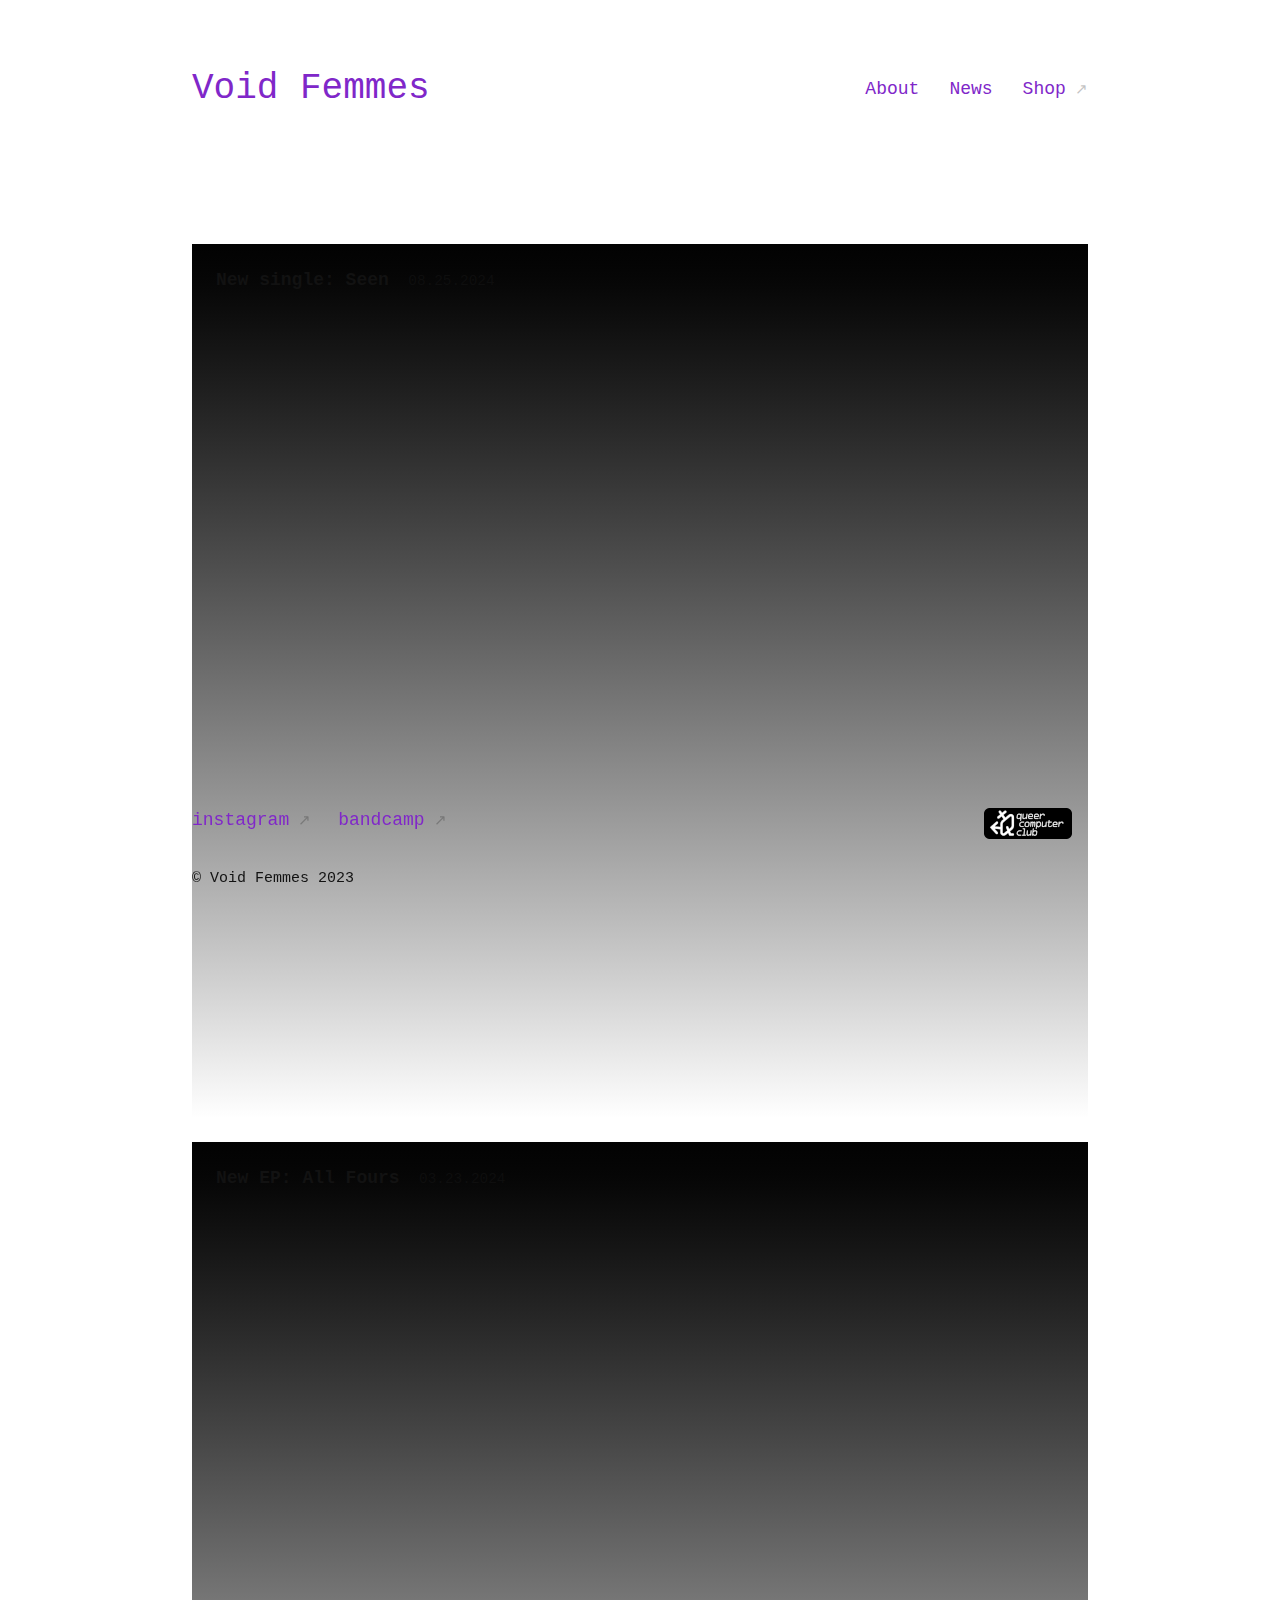
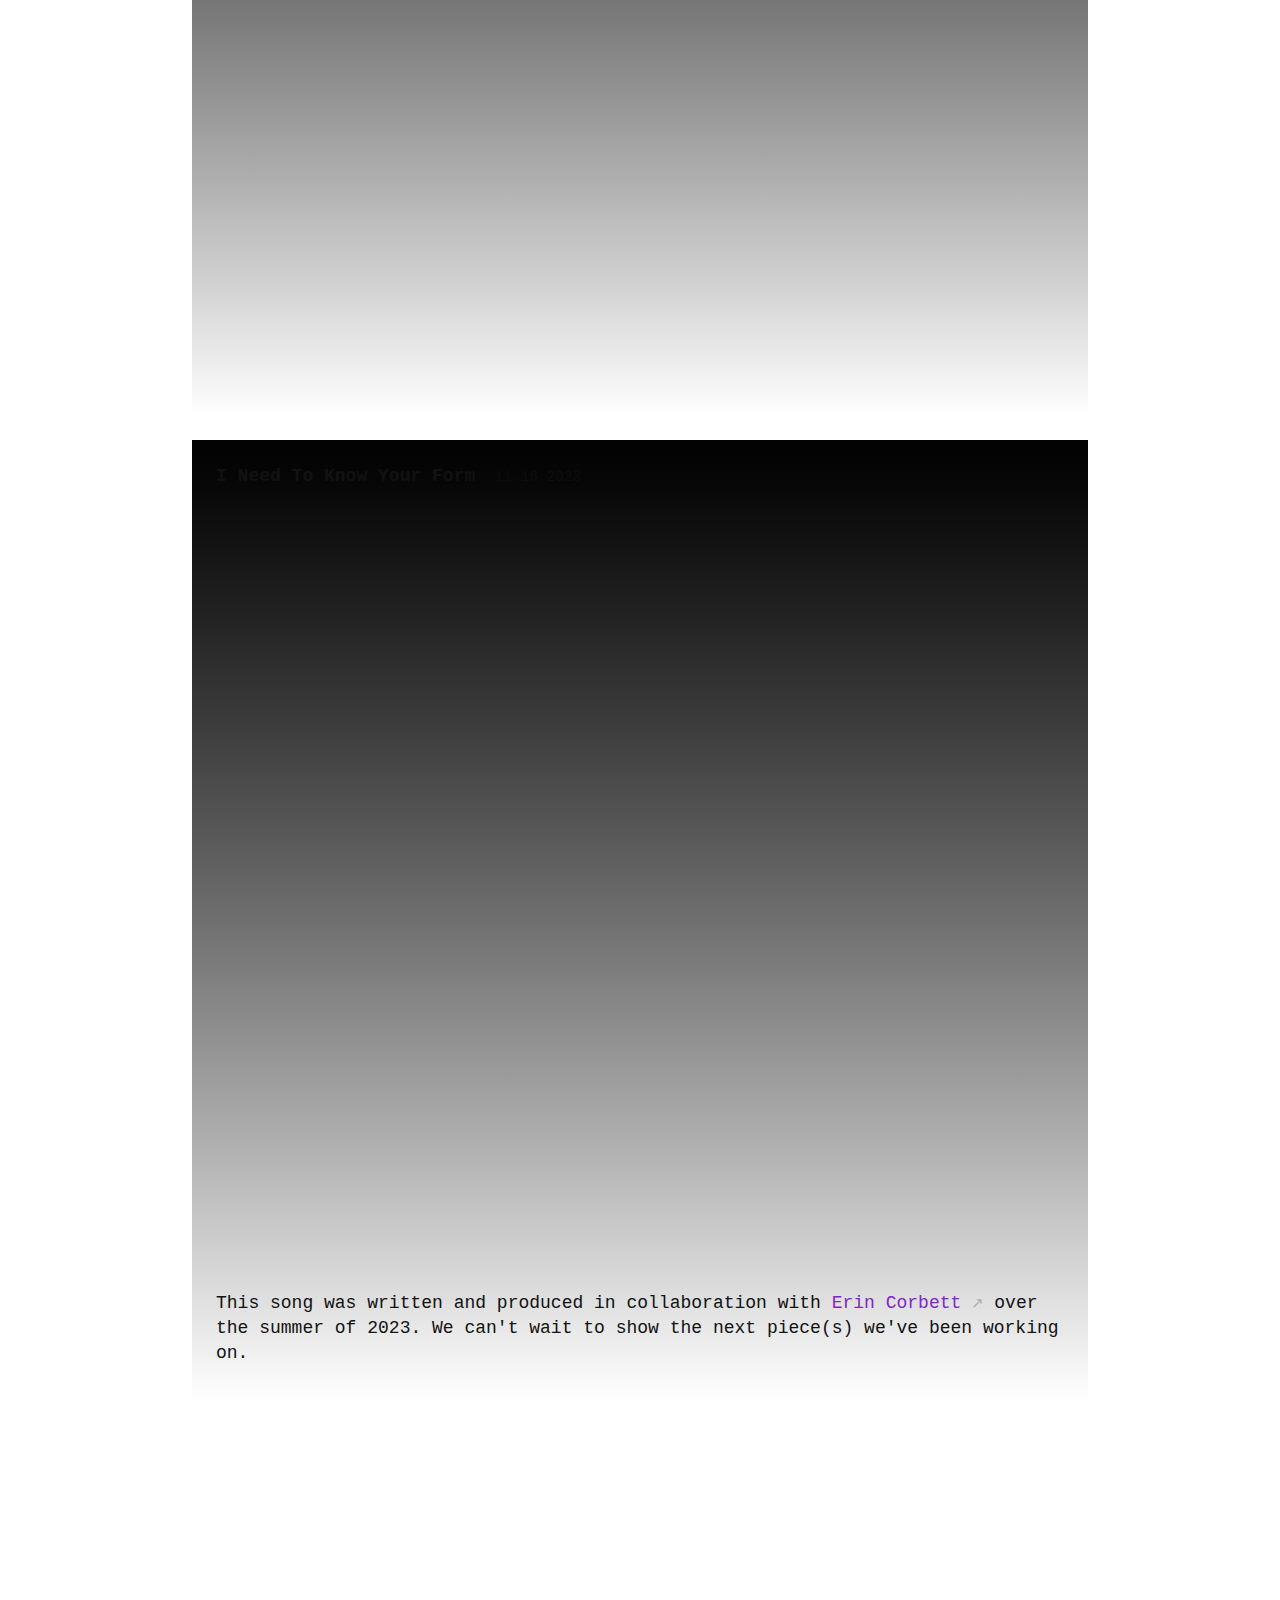
<file: index.html>
<!DOCTYPE html>
<html lang="en">
  <head>
    <meta charset="utf-8">
    <meta name="viewport" content="width=device-width,initial-scale=1">
    
    <title>Void Femmes</title>
    <meta name="description" content="⊙.☉">
    <link rel="icon" type="image/x-icon" href="/img/favicon.ico">
    
    <!-- Recommended minimum -->
    <meta property="og:title" content="Void Femmes">
    <meta property="og:description" content="⊙.☉">
    <meta property="og:image" content="img/site-image.jpg">
    <meta name="twitter:card" content="summary_large_image">
    
    <link rel="stylesheet" href="style.css">
    
  </head>
  <body class="page-width">
    
    <header>
      <h1>
        <a href="#home">Void Femmes</a>
      </h1>
      <nav>
        <!-- Hiding some menu items until there's stuff to show -->
        <!-- <a href="#music">Music</a>         -->
        <a href="#about">About</a>
        <a href="#news">News</a>
        <a href="https://shop.voidfemmes.ca" target="_blank">Shop</a>
        <!-- <a href="#photos">Photos</a> -->
      </nav>
    </header>
    
    <main id="mainContent">
      
      <section id="home"> <!-- HOME -->
        <article>
          <h2>New single: Seen 
            <time datetime="2024-08-25">
              08.25.2024
            </time>
          </h2>

          <!-- Bandcamp embed -->
          <p>
            <iframe class="bandcamp-embed" src="https://bandcamp.com/EmbeddedPlayer/track=1058200281/size=large/bgcol=333333/linkcol=fe7eaf/tracklist=false/transparent=true/" seamless>
            <a href="https://voidfemmes.bandcamp.com/track/seen">
              Seen, by Void Femmes
            </a>
          </iframe>
          </p>
        </article>

        <article>
          <h2>New EP: All Fours 
            <time datetime="2024-03-23">
              03.23.2024
            </time>
          </h2>

          <!-- Bandcamp embed -->
          <p>
            <iframe class="bandcamp-embed" src="https://bandcamp.com/EmbeddedPlayer/album=715453324/size=large/bgcol=333333/linkcol=fe7eaf/tracklist=false/transparent=true/" seamless>
            <a href="https://voidfemmes.bandcamp.com/album/all-fours">
              All Fours by Void Femmes
            </a>
          </iframe>
          </p>
        </article>

        <article>
          <h2>I Need To Know Your Form 
            <time datetime="2023-11-16">
              11.16.2023
            </time>
          </h2>

          <!-- Bandcamp embed -->
          <p>
            <iframe class="bandcamp-embed" src="https://bandcamp.com/EmbeddedPlayer/track=2989567702/size=large/bgcol=333333/linkcol=fe7eaf/tracklist=false/transparent=true/" seamless>
              <a href="https://voidfemmes.bandcamp.com/track/i-need-to-know-your-form">
                I Need To Know Your Form by Void Femmes &amp; Erin Corbett
              </a>
            </iframe>
            
          <p>This song was written and produced in collaboration with <a href="https://erincorbett.bandcamp.com/" target="_blank">Erin Corbett</a> over the summer of 2023. We can't wait to show the next piece(s) we've been working on.</p>
          </p>
        </article>

        <!-- Removed since this is on All Fours
          <article>
            <h2>Debut track: A Mouth Will Suffice 
              <time datetime="2023-07-05">
                07.05.2023
              </time>
            </h2>
          

            <p>
              <iframe class="bandcamp-embed" src="https://bandcamp.com/EmbeddedPlayer/track=1127907219/size=large/bgcol=333333/linkcol=fe7eaf/tracklist=false/transparent=true/" seamless>
                <a href="https://voidfemmes.bandcamp.com/track/a-mouth-will-suffice">
                  A Mouth Will Suffice by Void Femmes
                </a>
              </iframe>
            </p>

          </article> 
        -->
      </section>
      
      <section id="about"> <!-- ABOUT -->
        
        <h2>Void Femmes is an electronic music project from Toronto, Canada.</h2>

        <p>
          Started by <a href="https://gameaudio.ca" target="_blank">Lex Feathers</a> in 2023, Void Femmes sounds like the spontaneous combustion of a static studio process, filtered through the unhinged lens of a sound designer.
        </p>

        <img loading="lazy" alt="" src="/img/lex_about_small.jpg">
        
        <!-- <figure> 
          <a href="#img-about">         
            <img loading="lazy" alt="" src="//dummyimage.com/1200x600/ddd/bbb" width="1200" height="600">
          </a>
          <figcaption>Example of an image with a link to a larger version.</figcaption>
        </figure> -->
        
      </section>
      
      <section id="news"> <!-- NEWS -->
        
        <!-- EXAMPLE: 
          
        <article>
          <h2>Debut release A Mouth Will Suffice is up on Bandcamp <time datetime="2023-07-05">07.05.2023</time></h2>
          <p> One <em>could</em> use this setup to write <s>a blog</s> short updates. For images make sure to use the <code>loading="lazy"</code> attribute, so they get loaded only when needed.<label for="lazy">1</label><input type="checkbox" id="lazy">
            
          <small>  
            You might be able to use it for <code>iframe</code> embeds too(?), but maybe just write a link to the Youtube video instead.
          </small>
        </article> 
        
        -->

        <article>
          <h2><a href="https://voidfemmes.bandcamp.com/album/all-fours">All Fours is now availble on streaming services</a> <time datetime="2024-03-23">03.23.2024</time></h2>
          <p>The new albuum <em>All Fours</em> is now available on all streaming services and is downloadable via the <a href="https://shop.voidfemmes.ca" target="_blank">Shop</a> and Bandcamp.</p>
        </article>

        <article>
          <h2><a href="https://voidfemmes.bandcamp.com/track/i-need-to-know-your-form">I Need To Know Your Form is now availble on streaming services</a> <time datetime="2023-10-06">10.06.2023</time></h2>
          <p><em>I Need To Know Your Form</em> is now available on all streaming services. This song was written and produced in collaboration with <a href="https://erincorbett.bandcamp.com/" target="_blank">Erin Corbett.</a></p>
          <hr>
          <sub>
            <p>Hope you enjoy it,</p>
            <p>Lex</p>
          </sub>
        </article>

        <article>
          <h2><a href="https://voidfemmes.bandcamp.com/track/a-mouth-will-suffice">A Mouth Will Suffice is now availble on streaming services</a> <time datetime="2023-09-12">09.12.2023</time></h2>
          <p><em>A Mouth Will Suffice</em> is now available on all streaming services.</p>
          <!-- <hr>
          <sub>
            <p>Thanks for the support,</p>
            <p>Lex</p>
          </sub> -->
        </article>
              
        <article>
          <h2><a href="https://voidfemmes.bandcamp.com/track/a-mouth-will-suffice">Debut single available on Bandcamp</a> <time datetime="2023-07-05">07.05.2023</time></h2>
          <p>Void Femmes' first song, <em>A Mouth Will Suffice</em>, is now available for purchase and streaming via Bandcamp. Other streaming services will be added in the coming days.</p>
          <hr>
          <sub>
            <p>Thank you for listening,</p>
            <p>Lex</p>
          </sub>
        </article>
      
      </section>
      
      <section id="photos"> <!-- PHOTOS -->
        
        <p>An example of a photo gallery with a lightbox.</p>

        <!-- You can use this grid of images in any page -->
        
        <div class="grid">
          <a href="#img-01"><img loading="lazy" alt="" src="//dummyimage.com/300x300/ddd/bbb"></a>
          <a href="#img-02"><img loading="lazy" alt="" src="//dummyimage.com/400x300/ddd/bbb"></a>
          <a href="#img-03"><img loading="lazy" alt="" src="//dummyimage.com/300x400/ddd/bbb"></a>
          <a href="#img-04"><img loading="lazy" alt="" src="//dummyimage.com/300x300/ddd/bbb"></a>
          <a href="#img-05"><img loading="lazy" alt="" src="//dummyimage.com/400x300/ddd/bbb"></a>
          <a href="#img-06"><img loading="lazy" alt="" src="//dummyimage.com/300x400/ddd/bbb"></a>
          <a href="#img-07"><img loading="lazy" alt="" src="//dummyimage.com/300x300/ddd/bbb"></a>
          <a href="#img-08"><img loading="lazy" alt="" src="//dummyimage.com/400x300/ddd/bbb"></a>
          <a href="#img-09"><img loading="lazy" alt="" src="//dummyimage.com/300x400/ddd/bbb"></a>
          <a href="#img-10"><img loading="lazy" alt="" src="//dummyimage.com/300x300/ddd/bbb"></a>
          <a href="#img-11"><img loading="lazy" alt="" src="//dummyimage.com/400x300/ddd/bbb"></a>
          <a href="#img-12"><img loading="lazy" alt="" src="//dummyimage.com/300x400/ddd/bbb"></a>
          <a href="#img-13"><img loading="lazy" alt="" src="//dummyimage.com/300x300/ddd/bbb"></a>
          <a href="#img-14"><img loading="lazy" alt="" src="//dummyimage.com/400x300/ddd/bbb"></a>
          <a href="#img-15"><img loading="lazy" alt="" src="//dummyimage.com/300x400/ddd/bbb"></a>
        </div>
        
      </section>
      
      <section id="music"> <!-- PORTFOLIO -->

        <div class="slides">
          <figure><img loading="lazy" alt="" src="//dummyimage.com/4000x3000/ddd/bbb"></figure>
          <figure><img loading="lazy" alt="" src="//dummyimage.com/3000x4000/ddd/bbb"></figure>
          <figure><img loading="lazy" alt="" src="//dummyimage.com/4000x3000/ddd/bbb"></figure>
          <figure>
            <p>You could also have text over here…</p>
          </figure>
          <figure>
            <img loading="lazy" alt="" src="//dummyimage.com/1000x1000/ddd/bbb">
            <figcaption>…or image captions</figcaption>
          </figure>
          <figure style="background:#fdcb39">
            <img loading="lazy" alt="" src="//dummyimage.com/3000x4000/ddd/bbb">
            <figcaption>add a solid background</figcaption>
          </figure>
          <figure class="cover">
            <img loading="lazy" alt="" src="https://64.media.tumblr.com/7904066936b9324571738bbbeeb082e9/tumblr_myopxy8uJI1qz4vi0o1_1280.jpg">
            <p style="color:#fff">or go full bleed</p>
          </figure>
        </div>

      </section>
        
      <section id="another-page"> <!-- ANOTHER PAGE -->
        
        <p>This page is not referenced in the menu, yet it exists.</p>
        <p><a href="#about">← back</a></p>
        
      </section>

    </main>

    <!-- footer -->

    <footer class="page-width">
      <p>
        <a href="https://instagram.com/voidfemmes" target="_blank">instagram</a>
        <a href="https://voidfemmes.bandcamp.com" target="_blank">bandcamp</a>
        <a id="footer-badge" href="https://queercomputerclub.ca" target="_blank">
          <img src="/img/qcc_badge.png" alt="Queer Computer Club" title="Queer Computer Club"/>
        </a>
      </p>
      <p>
        
      </p>
      <p><sub>© Void Femmes 2023</sub></p>
    </footer>
    
    <!-- ----------
    LIGHTBOX IMAGES
    ----------- -->

    <!-- PHOTOS grid -->
    
      <a href="#photos" class="lightbox" id="img-01"><img loading="lazy" alt="" src="//dummyimage.com/3000x3000/ddd/bbb"></a>
      <a href="#photos" class="lightbox" id="img-02"><img loading="lazy" alt="" src="//dummyimage.com/4000x3000/ddd/bbb"></a>
      <a href="#photos" class="lightbox" id="img-03"><img loading="lazy" alt="" src="//dummyimage.com/3000x4000/ddd/bbb"></a>
      <a href="#photos" class="lightbox" id="img-04"><img loading="lazy" alt="" src="//dummyimage.com/3000x3000/ddd/bbb"></a>
      <a href="#photos" class="lightbox" id="img-05"><img loading="lazy" alt="" src="//dummyimage.com/4000x3000/ddd/bbb"></a>
      <a href="#photos" class="lightbox" id="img-06"><img loading="lazy" alt="" src="//dummyimage.com/3000x4000/ddd/bbb"></a>
      <a href="#photos" class="lightbox" id="img-07"><img loading="lazy" alt="" src="//dummyimage.com/3000x3000/ddd/bbb"></a>
      <a href="#photos" class="lightbox" id="img-08"><img loading="lazy" alt="" src="//dummyimage.com/4000x3000/ddd/bbb"></a>
      <a href="#photos" class="lightbox" id="img-09"><img loading="lazy" alt="" src="//dummyimage.com/3000x4000/ddd/bbb"></a>
      <a href="#photos" class="lightbox" id="img-10"><img loading="lazy" alt="" src="//dummyimage.com/3000x3000/ddd/bbb"></a>
      <a href="#photos" class="lightbox" id="img-11"><img loading="lazy" alt="" src="//dummyimage.com/4000x3000/ddd/bbb"></a>
      <a href="#photos" class="lightbox" id="img-12"><img loading="lazy" alt="" src="//dummyimage.com/3000x4000/ddd/bbb"></a>
      <a href="#photos" class="lightbox" id="img-13"><img loading="lazy" alt="" src="//dummyimage.com/3000x3000/ddd/bbb"></a>
      <a href="#photos" class="lightbox" id="img-14"><img loading="lazy" alt="" src="//dummyimage.com/4000x3000/ddd/bbb"></a>
      <a href="#photos" class="lightbox" id="img-15"><img loading="lazy" alt="" src="//dummyimage.com/3000x4000/ddd/bbb"></a>    
      
    <!-- Other images -->
    
      <a href="#about" class="lightbox" id="img-about"><img loading="lazy" alt="" src="//dummyimage.com/2400x1200/ddd/bbb"></a>

      <script>
        // Get a list of all pages
        const pages = document.getElementById("mainContent"); 
        const pageList = [...pages.querySelectorAll("section")];
        
        // Get page element IDs from list
        const sectionNames = pageList.map(element => element.id);

        //append the #home target to the root URL
        if (window.location.hash.length < 1) {
          window.location.hash = 'home';
          console.log("appending the home hash worked")
        }

        // Check current hash against list of valid ids
        function locationHashChanged() {
          if (!sectionNames.includes(window.location.hash.substring(1))) {
            // if current hash not in list, return user to homepage
            window.location.hash = 'home';
            console.log("hash error correction ran");
          }
        }
        window.onhashchange = locationHashChanged;
      </script>
  </body>
</html>
</file>
<file: style.css>
* {
  margin: 0;
  padding: 0;
  box-sizing: border-box;

  /* Color scheme */

  --textcolor: #121212;
  --bgcolor: #fff;
  --highlight: #8027c9;
}

@media (prefers-color-scheme: dark) {
  * {
    --bgcolorvalues: 20, 20, 20;
    --textcolor: #dadada;
    --bgcolor: rgb(var(--bgcolorvalues));
    --bgoverlay: rgba(var(--bgcolorvalues), 0.7);
    --highlight: #ff7ac2;
  }
}

.page-width {
  max-width: 64rem;
}

body {
  font-size: 18px;
  font-family: monospace, sans-serif;
  line-height: 1.4;
  color: var(--textcolor);
  background: var(--bgcolor);
  position: relative;
  /* max-width: 64em; remove this for a full-width layout */
  margin: 0 auto; /* centers the layout */
}

/* ------- Sections ------- */

section {
  padding: calc(6em + 5vw) 5vw 12vw 5vw;
  /* ! Everything below is needed ! */
  display: none;
  position: absolute;
  top: 0;
  min-height: 100vh;
  width: 100%;
  background: var(--bgcolor);
}

section:target {
  /* Show section */
  display: block;
}

/* Show #home by default */
/* 
section#home {
  display: block;
} 
*/

article {
  /* border-bottom: solid 1px var(--highlight); */
  margin-top: 4.5rem;
  padding: 1.5rem;
  background-color: color-mix(in hSL, var(--textcolor) 12%, black);
  background: linear-gradient(
    color-mix(in hSL, var(--textcolor) 12%, black),
    var(--bgcolor)
  );
}

article:not(:first-child) {
  margin-top: 1.5rem;
}

article:last-child {
  margin-bottom: 4.5rem;
}

/* Embeds */
article iframe {
  margin: 2rem 0;
}

#about img {
  margin: 4rem auto;
  filter: blur(4px);
  opacity: 0.25;
}

#about h2 {
  margin-bottom: 2rem;
}

/* ------- Header and Footer ------- */

header {
  padding: 5vw 5vw 0 5vw;
  display: flex;
  align-items: center;
  flex-wrap: wrap;
  position: absolute;
  width: 100%;
  z-index: 2;
}

header h1 {
  font-size: 2em;
  flex: 1; /* pushes nav to the right */
  white-space: nowrap;
  padding: 0 5vw 0 0;
  font-weight: 400;
}

nav a:not(:last-of-type) {
  margin-right: 1.5vw;
}

footer {
  padding: 1vh 5vw 0;
  /* margin: 90vh 0 0 0; */
  z-index: 2;
  position: fixed;
  display: flex;
  flex-direction: column;
  align-items: flex-start;
  width: 100%;
  background: var(--bgoverlay);
  bottom: 0;
}

footer p {
  width: 100%;
}

#footer-badge {
  float: right;
}

footer p a {
  margin: 0 1rem 0 0;
}

footer sub {
  justify-self: flex-end;
  margin-top: 1rem;
}

footer p img {
  display: inline-flex;
  vertical-align: middle;
}

footer p a:nth-child(3)::after {
  content: none;
}

/* ------- General ------- */

iframe.bandcamp-embed {
  border: 0;
  width: 100%;
  height: 700px;
}

a {
  text-decoration: none;
  color: var(--highlight);
}

a:hover {
  border-bottom: 1px solid;
}

section h1 {
  font-size: 1em;
  margin: 0 0 1em 0;
}

h2,
h3,
h4 {
  font-size: 1em;
  font-weight: 600;
  margin: 1.6em 0 0.6em 0;
}

p,
ul,
ol,
article {
  /* max-width: 60ch; Limit line-length to 60 characters */
  margin-bottom: 0.6em;
}

ul {
  list-style-type: none;
}

ul li::marker {
  content: '\2022   ';
}

li {
  margin-bottom: 0.2em;
}

ul,
ol {
  padding-left: 2ch;
}

b,
strong {
  font-weight: 600;
}

small {
  font-size: 0.85em;
}

hr {
  height: 1px;
  border: 0;
  background: currentColor;
  opacity: 0.1;
  margin: 1.2em 0;
}

abbr {
  text-decoration: none;
}

abbr[title]:hover {
  opacity: 0.7;
  cursor: help;
}

blockquote {
  padding-left: 2ch;
  opacity: 0.7;
  margin-bottom: 0.6em;
  position: relative;
}

blockquote:before {
  content: '';
  position: absolute;
  left: 0;
  top: 0.3em;
  bottom: 0.3em;
  background: currentColor;
  width: 1px;
  opacity: 0.2;
}

img,
svg,
video,
audio {
  display: block;
  max-width: 100%;
  height: auto;
  fill: currentColor;
}

code,
textarea {
  font-family: ui-monospace, SF Mono, Menlo, Monaco, Andale Mono, monospace;
  font-size: 1em;
  opacity: 0.7;
}

a code {
  opacity: 1;
}

pre,
textarea {
  /* for code samples */
  font-size: 0.9em;
  color: inherit;
  line-height: inherit;
  padding: 0.6em 0.9em;
  margin: 0.8em 0 1em 0;
  position: relative;
  display: block;
  width: 100%;
  white-space: pre;
  border: 0;
  border-radius: 4px;
  background: rgba(255, 255, 100, 0.075);
  box-shadow: inset 1px 1px 0 rgba(0, 0, 0, 0.2),
    inset -1px -1px 0 rgba(0, 0, 0, 0.04);
}

/* Inline footnotes */

label {
  cursor: pointer;
  vertical-align: super;
  line-height: 1;
  font-size: 0.75em;
  padding-left: 0.1em;
}

label:hover {
  color: var(--highlight);
}

label:before {
  content: '[';
}
label:after {
  content: ']';
}

label + input,
label + input + small {
  display: none;
}

input:checked + small {
  display: block;
  padding: 0.8em 0 1em 2.5vw;
}

/* Figures */

figure {
  margin: 2em 0 1.5em 0;
}

figure figcaption {
  margin: 0.8em 0 0 0;
  font-size: 0.85em;
  opacity: 0.7;
}

/* Responsive video embeds */

figure.video {
  position: relative;
  padding-bottom: 56.25%; /* 16:9 */
  height: 0;
  overflow: hidden;
}

figure.video iframe,
figure.video object,
figure.video embed {
  position: absolute;
  top: 0;
  left: 0;
  width: 100%;
  height: 100%;
  border: 0;
  visibility: hidden; /* so loading="lazy" should work? */
}

section:target iframe {
  visibility: visible;
}

/* External links */

a[href*="//"]:after
{
  font-weight: 300;
  font-size: 0.85em;
  content: ' \2197'; /* top right arrow: ↗ */
  color: var(--textcolor);
  opacity: 0.25;
}

a[href*="//"]:hover:after
{
  color: var(--highlight);
  opacity: 1;
}

/* File links */

a:before {
  font-size: 0.7em;
  margin-right: 0.4em;
}

/* Add more filetypes here if you want */

a[href$='.pdf']:before {
  content: 'PDF';
}
a[href$='.txt']:before {
  content: 'TXT';
}
a[href$='.mp3']:before {
  content: 'MP3';
}
a[href$='.zip']:before {
  content: 'ZIP';
}
a[href$='.rar']:before {
  content: 'RAR';
}
a[href$='.jpeg']:before,
a[href$='.jpg']:before,
a[href$='.gif']:before,
a[href$='.png']:before {
  content: 'IMG';
}

/* ------- News ------- */

article + article {
  margin-top: 4.5em;
}

article h2 {
  font-weight: 700;
  margin: 0 0 1em 0;
}

article time {
  margin-left: 0.6em;
  font-size: 0.8em;
  font-weight: 400;
  opacity: 0.7;
}

/* ------- Images Grid ------- */

.grid {
  display: grid;
  grid-gap: 5vmin;
  grid-template-columns: repeat(
    auto-fill,
    minmax(150px, 1fr)
  ); /* 150px = minimum image size */
  grid-auto-flow: dense;
  padding: 2em 0;
}

.grid a {
  position: relative;
  border: 0;
}

.grid a:hover {
  transform: scale(0.975);
}

/* For a square ratio */
.grid a:before {
  content: '';
  display: block;
  padding-top: 100%;
}

.grid a img {
  position: absolute;
  top: 0;
  width: 100%;
  height: 100%;
  object-fit: contain;
}

/* ------- Slideshow ------- */

.slides {
  position: fixed;
  top: 0;
  left: 0;
  right: 0;
  height: 100vh;
  overflow-y: scroll;
  scroll-snap-type: y mandatory;
}

.slides figure {
  height: 100vh;
  padding: 0 5vw;
  margin: 0;
  display: grid;
  place-items: center;
  align-content: center;
  scroll-snap-align: center;
}

.slides figure img {
  max-height: 88vh; /* Adjust if needed */
}

.slides figure.cover {
  padding: 0;
}

.slides figure.cover img {
  max-height: none;
  position: absolute;
  z-index: -1;
  width: 100vw;
  height: 100vh;
  object-fit: cover;
}

/* ------- Lightbox ------- */

.lightbox {
  display: none;
  color: var(--textcolor);
}

.lightbox:target {
  position: fixed;
  top: 0;
  right: 0;
  bottom: 0;
  left: 0;
  display: grid;
  place-items: center;
  align-content: center;
  background: var(--bgcolor);
  border: 0;
  z-index: 3;
}

.lightbox img {
  max-height: 100vh;
  z-index: 4;
}

.lightbox:target:before {
  /* Loading spinner */
  content: '';
  height: 2em;
  width: 2em;
  animation: spin 0.8s infinite linear;
  border: 1px solid;
  border-right-color: transparent;
  border-radius: 50%;
  display: block;
  position: absolute;
  transform: translateX(-50%);
  opacity: 0.25;
}

@keyframes spin {
  0% {
    transform: rotate(0deg);
  }
  100% {
    transform: rotate(360deg);
  }
}

.lightbox:target:after {
  /* × to close */
  content: '\00D7';
  position: fixed;
  font-size: 2em;
  font-weight: 200;
  line-height: 0;
  top: 0.75em;
  right: 0.5em;
  z-index: 4;
}

/* ------- Smaller screens ------- */

@media only screen and (max-width: 680px) {
  body {
    font-size: 16px;
  }

  /* For bandcamp embeds: */
  section p iframe {
    max-width: 300px;
    height: 400px !important;
  }
}

@media only screen and (max-width: 540px) {
  nav {
    margin-top: 0.5rem;
    width: 100%;
  } /* Fix for older webkit versions */
}

/* ------- Print ------- */

@media print {
  nav,
  .lightbox:target:after {
    display: none;
  }

  article,
  figure,
  img {
    page-break-inside: avoid;
    break-inside: avoid;
  }

  /* Inline footnotes */

  label + input + small {
    display: inline;
  }
  label + input + small:before {
    content: '[';
  }
  label + input + small:after {
    content: ']';
  }

  /* Slides */

  .slides,
  .slides figure {
    position: relative;
    height: auto;
    padding: 0;
  }

  .slides figure img,
  .slides figure.cover img {
    max-height: auto;
    position: relative;
    z-index: 1;
    width: auto;
    height: 100vh;
    object-fit: contain;
  }
}
</file>
